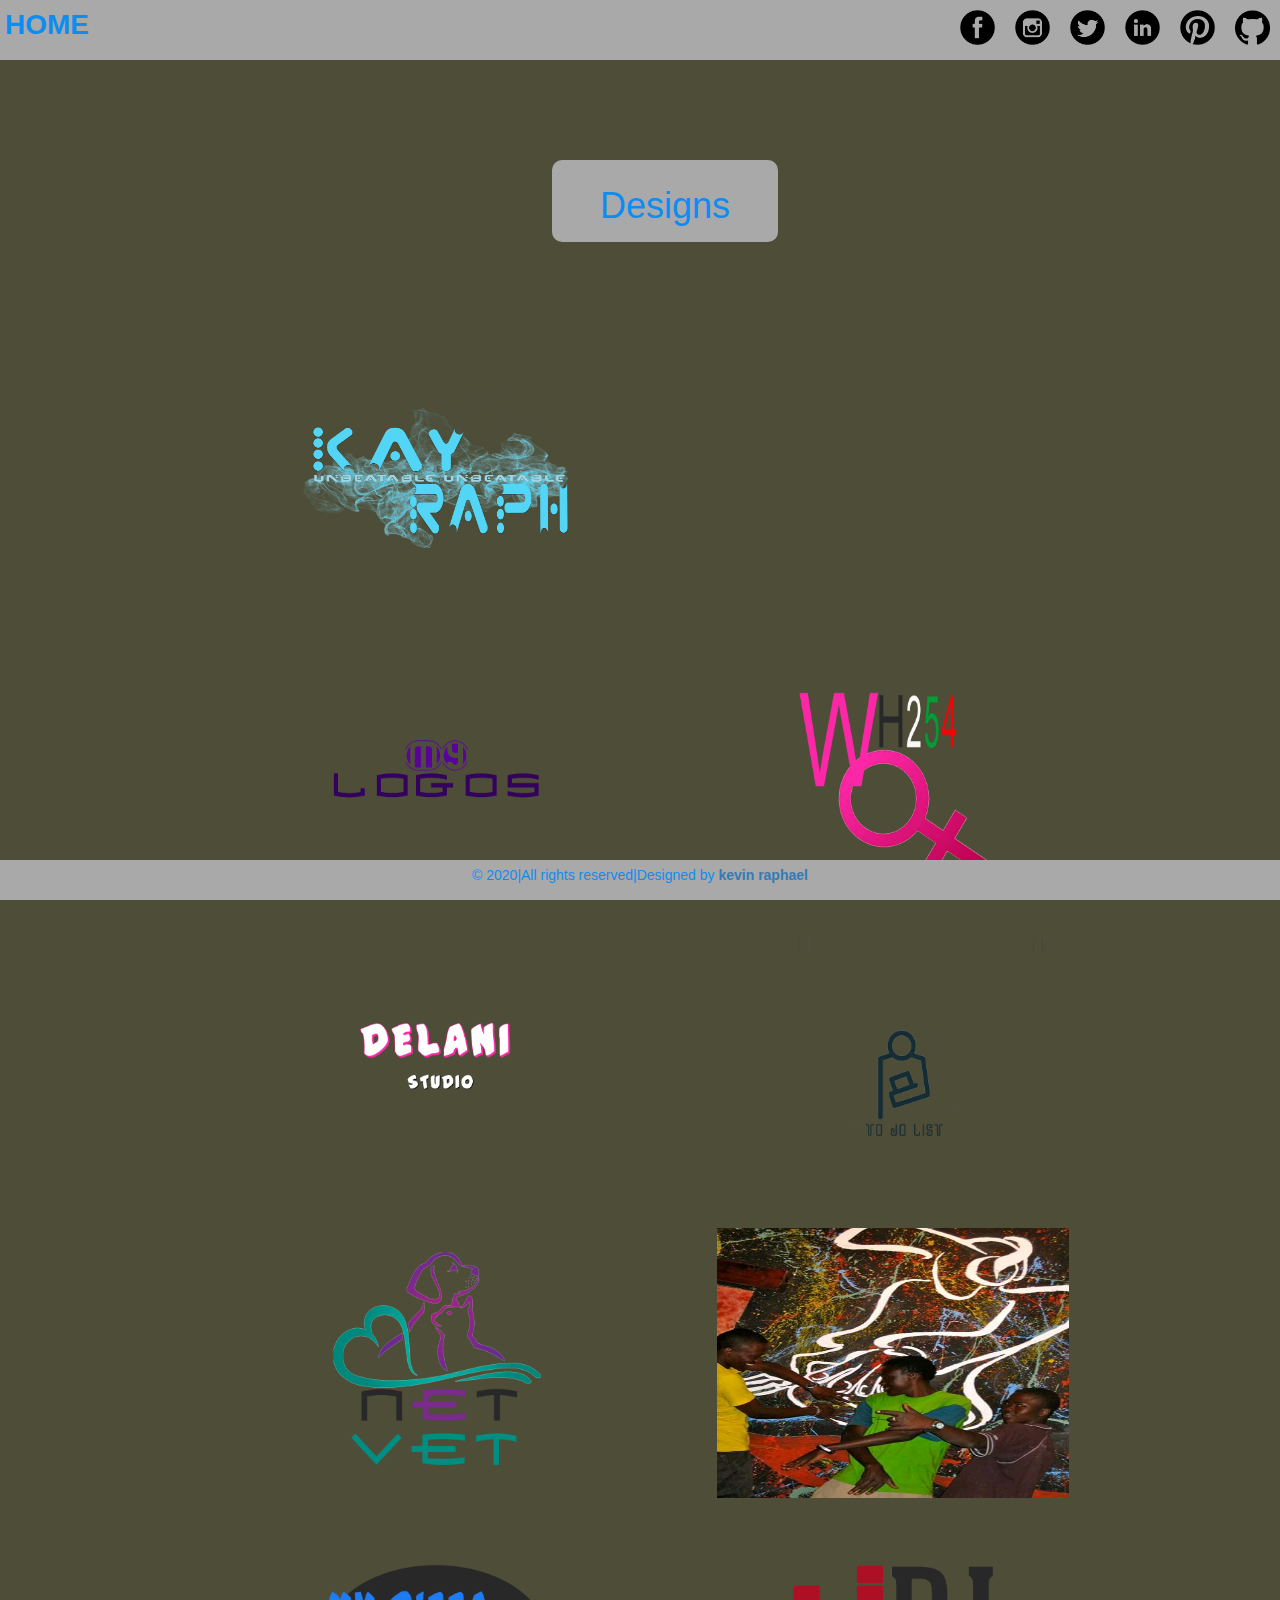
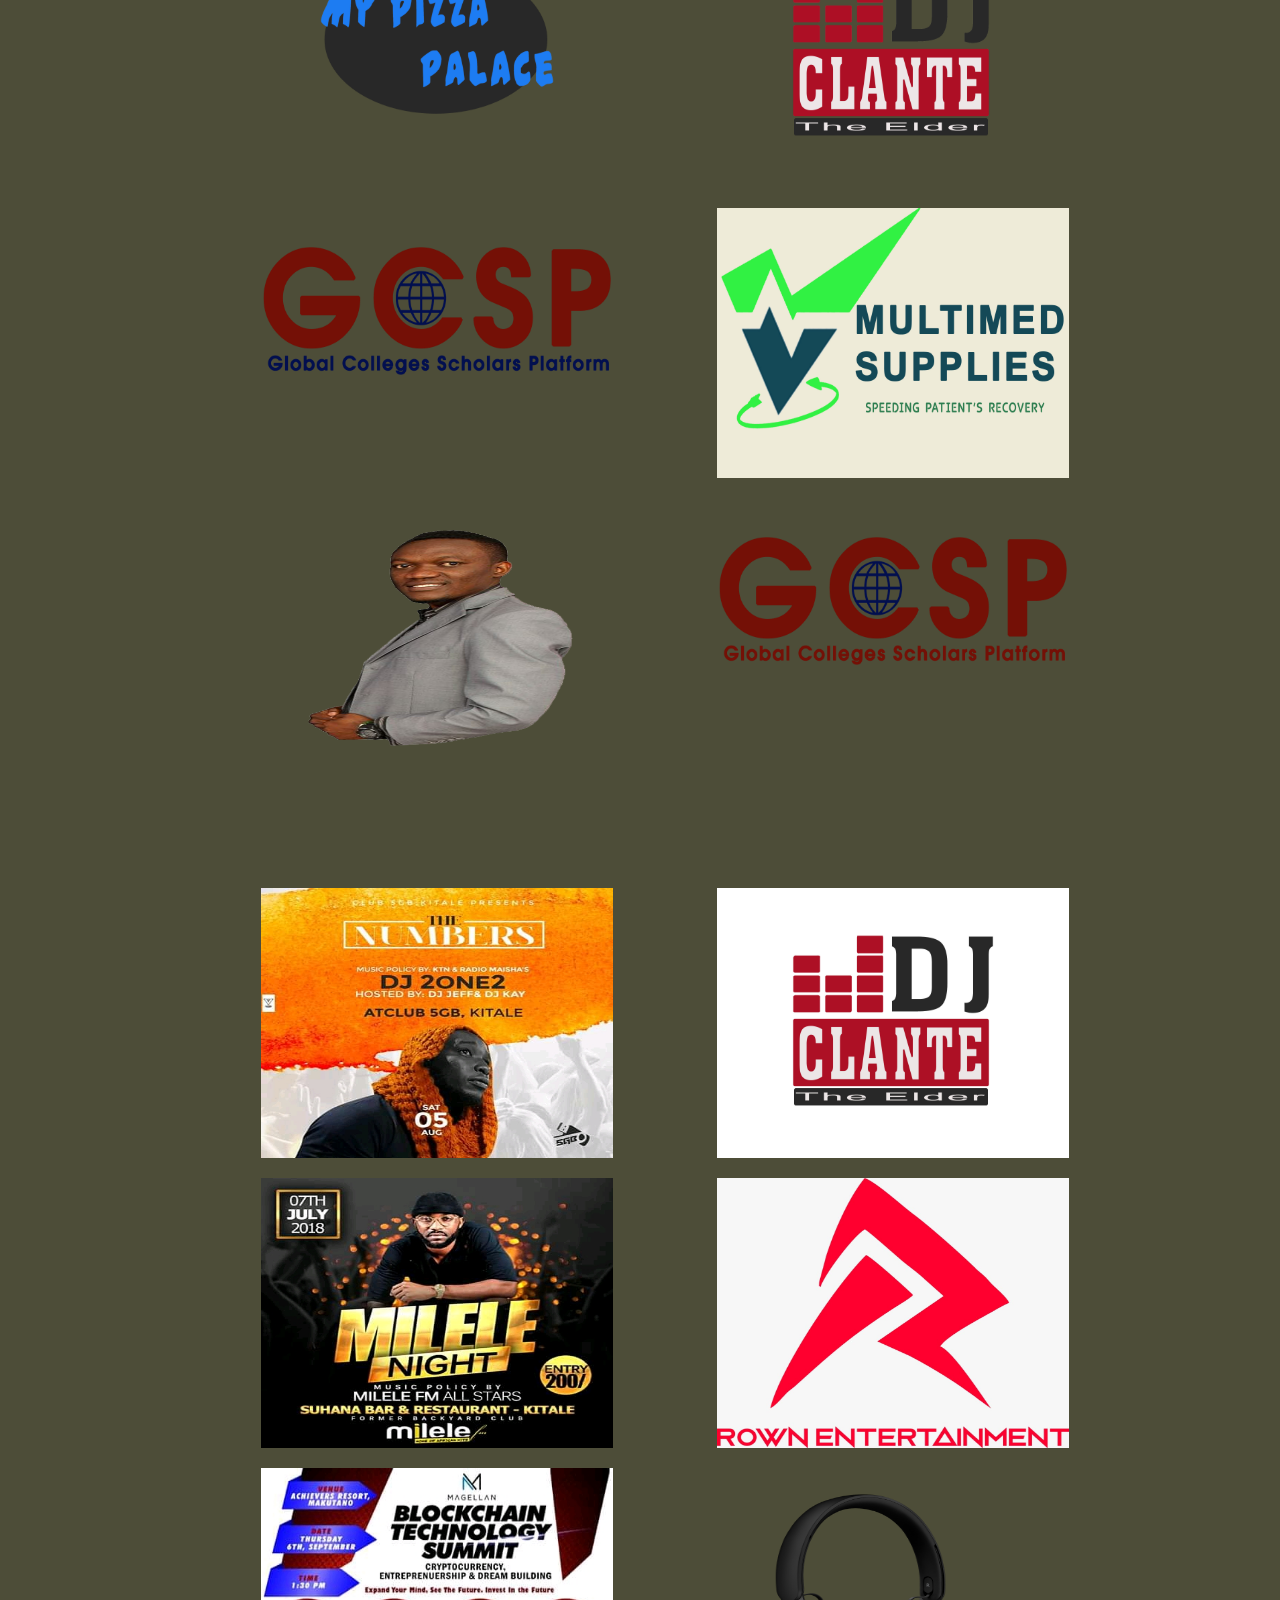
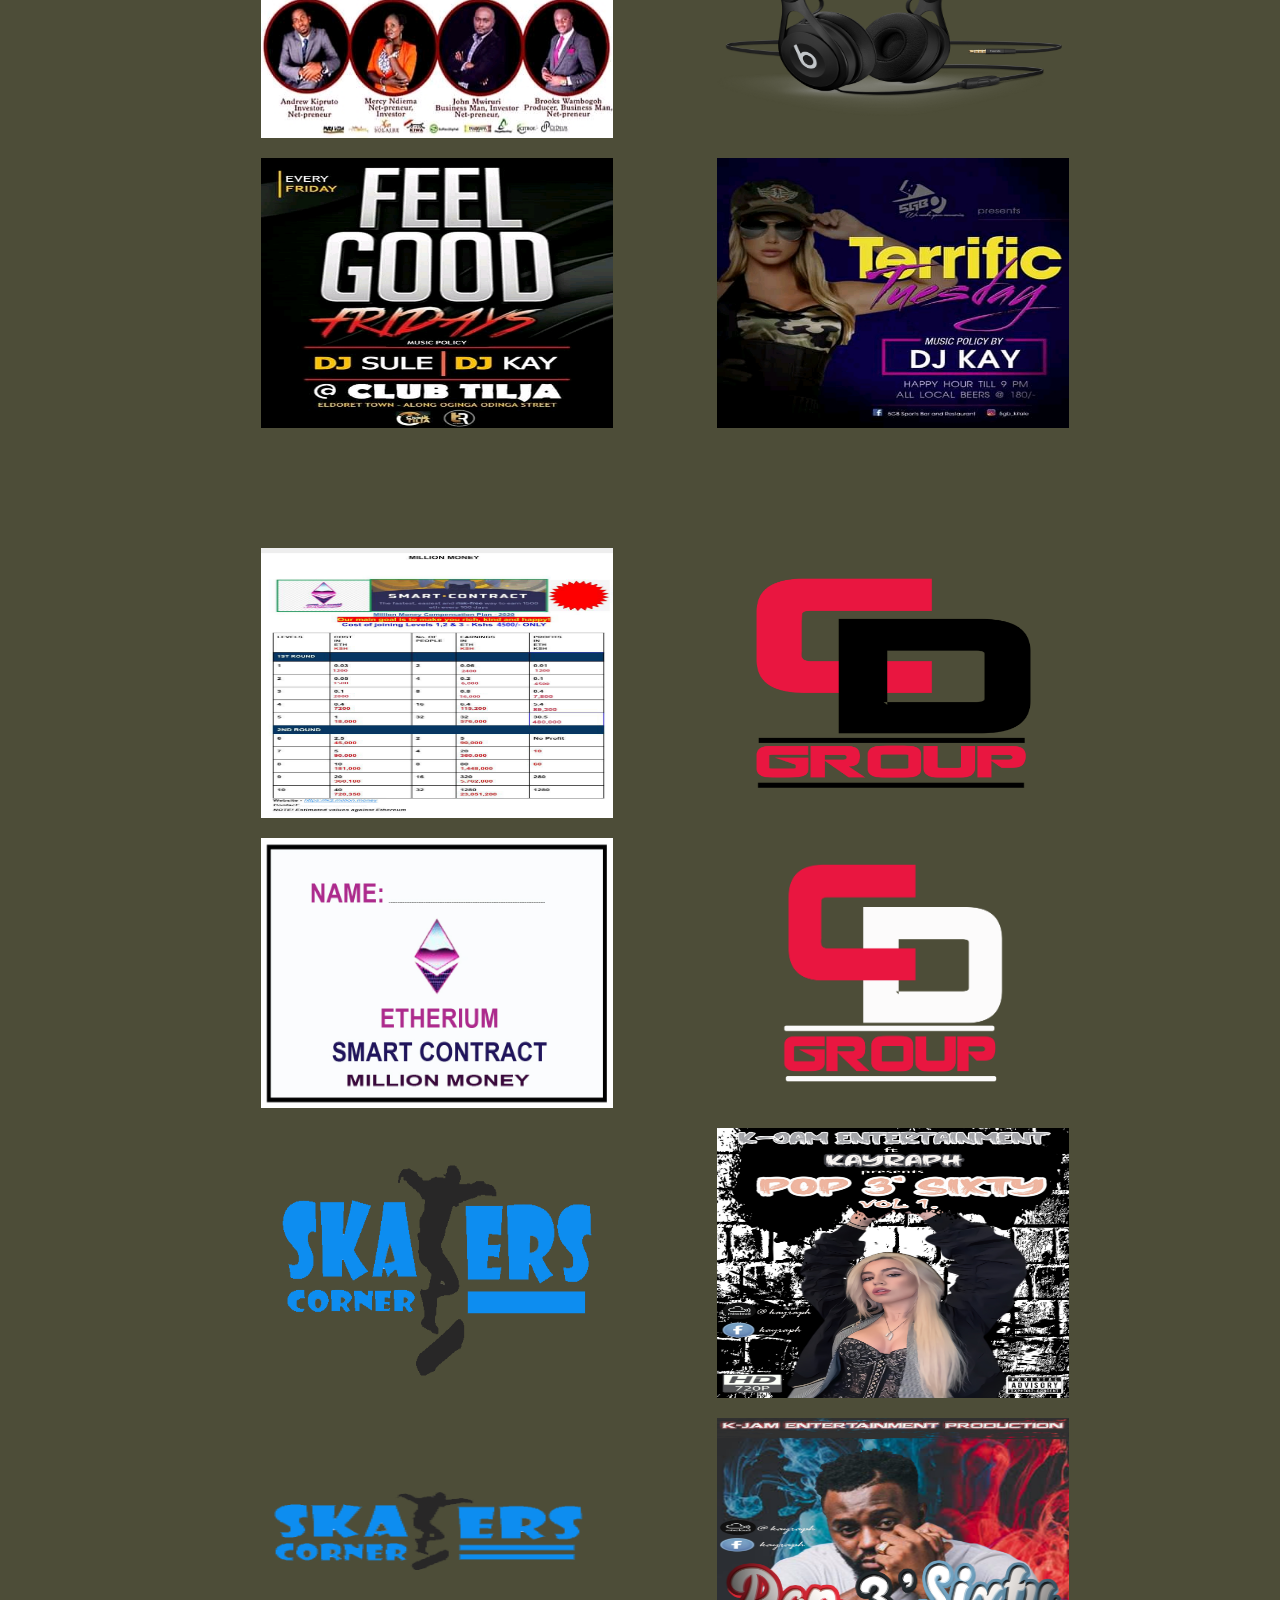
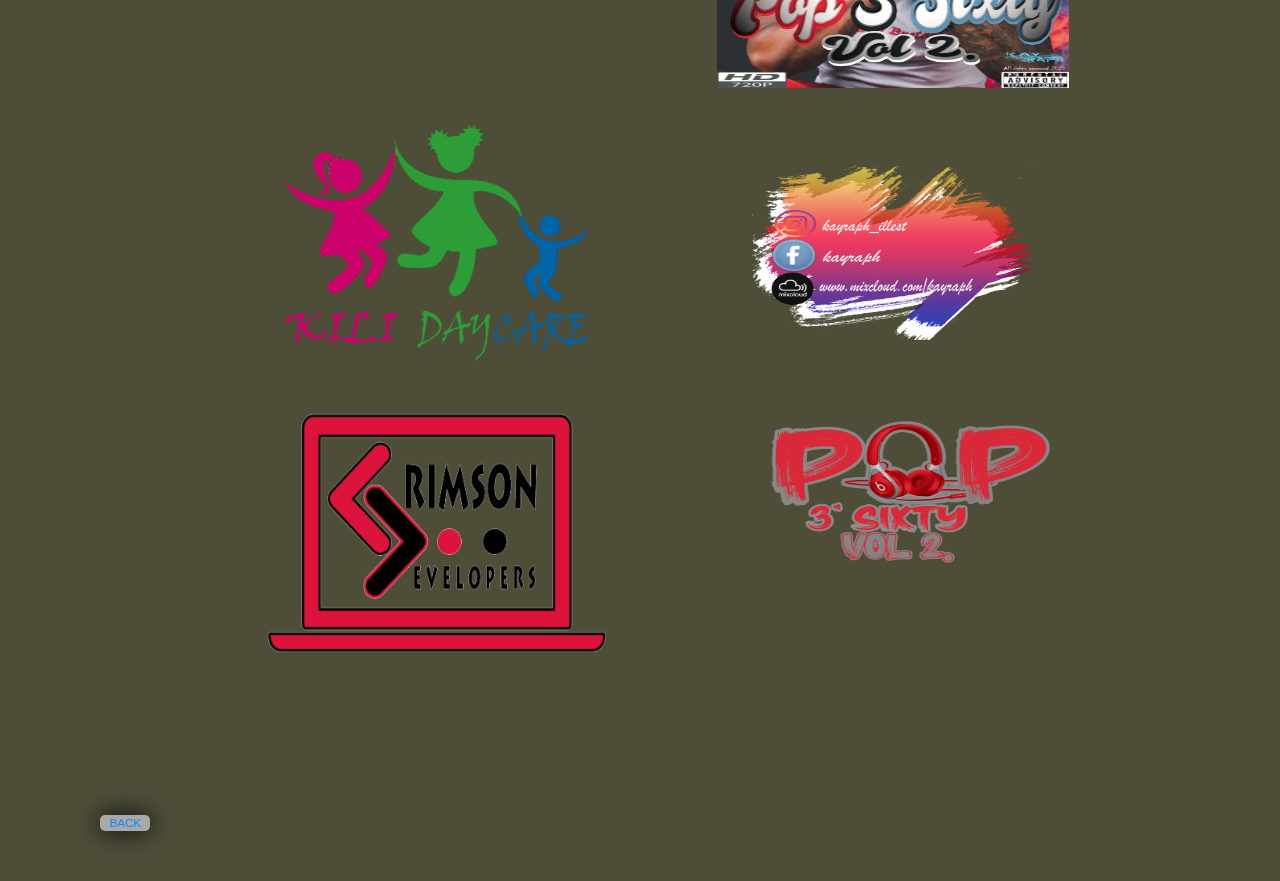
<file: design.html>
<!DOCTYPE html>
<html lang="en">
<head>
    <meta charset="UTF-8">
    <meta name="viewport" content="width=device-width, initial-scale=1.0">
    <link rel="stylesheet" href="https://maxcdn.bootstrapcdn.com/bootstrap/3.4.1/css/bootstrap.min.css">
    <script src="https://ajax.googleapis.com/ajax/libs/jquery/3.4.1/jquery.min.js"></script>
    <script src="https://maxcdn.bootstrapcdn.com/bootstrap/3.4.1/js/bootstrap.min.js"></script>
    <link
        href="https://fonts.googleapis.com/css?family=Baloo+Bhai|Bevan|Boogaloo|Bowlby+One+SC|Caveat+Brush|Changa+One|Chewy|Concert+One|Fredoka+One|Kumar+One|Lilita+One|Monoton|Nanum+Pen+Script|Patrick+Hand|Permanent+Marker|Rock+Salt|Rubik+Mono+One|Seymour+One|Sigmar+One|Special+Elite|Titan+One|Ultra&display=swap"
        rel="stylesheet">
    <link
        href="https://fonts.googleapis.com/css?family=Alfa+Slab+One|Amaranth|Anton|Baloo|Baloo+Bhai|Bowlby+One+SC|Calistoga|Concert+One|Fredoka+One|Fugaz+One|IBM+Plex+Mono|Modak|Pangolin|Rubik+Mono+One|Special+Elite|Varela+Round|Viga&display=swap"
        rel="stylesheet">
    <link href="css\style.css" rel="stylesheet" type="text/css">
    <link rel="icon" href="icon icons/cv.png">
    <script src="js\script.js"></script>
    <title>design</title>
    </head>
    <style>
        body
           {
            /* 
            background-image: url("img/drk.jpg");
            background-size: cover;
            background-attachment: fixed;
            background-repeat: no-repeat; */
            font-family: 'Trebuchet MS', 'Lucida Sans Unicode', 'Lucida Grande', 'Lucida Sans', Arial, sans-serif;
            ;
            margin: 0;
        }
    </style>
    
    <body style="background-color: rgb(77, 77, 56);">
        <div class="nav">
            <a href="index.html">
                <p style="float: left;">HOME</p>
            </a>
            <a href="https://github.com/Kay-raph"><img src="soc\gthub.png"></a>
            <a href="https://www.pinterest.com/kayraph/"><img src="soc\pint.png"></a>
            <a href="https://linkedin.com/in/kevin-mugita-13848b154"><img src="soc\linkin.png"></a>
            <a href="https://twitter.com/DjKay_25"><img src="soc\twee.png"></a>
            <a href="https://www.instagram.com/kayraph_illest/"><img src="soc\instag.png"></a>
            <a href="https://www.facebook.com/code.pappa.9"><img src="soc\face.png"></a>
        </div>
<div class="container"><br><br><br><br>
<div class="bot">
    <h1 style="text-align: center;">Designs</h1>
    </div>
    <div class="mgs">
        <div class="row">
            <div class="column">
                <img src="mydesigns\kay(unbeatable) (2).png" style="height: 30vh; width: 100%;"><br><br>
                <img src="mydesigns\mylogos.png" style="height: 30vh; width: 100%;"><br><br>
                <img src="mydesigns\delani.png" style="height: 30vh; width: 100%;"><br><br>
                <img src="mydesigns\netvet.png" style="height: 30vh; width:100%;"><br><br>
                <img src="mydesigns\pizalog.png" style="height: 30vh; width: 100%;"><br><br>
                <img src="mydesigns\ed1.png" style="height: 30vh; width: 100%;"><br><br>
                <img src="mydesigns\kay.png" style="height: 30vh; width: 100%;"><br><br>

            </div>
            <div class="column">
                <img src="mydesigns\wh254.png" style="height: 30vh; width: 100%;"><br><br>
                <img src="mydesigns\todo.png" style="height: 30vh; width: 100%;"><br><br>
                <img src="mydesigns\tues (2).jpg" style="width: 100%; height: 30vh;"><br><br>
                <img src="mydesigns\loko.png" style="height: 30vh; width: 100%;"><br><br>
                <img src="mydesigns\OKELO.jpg" style="height: 30vh; width: 100%;"><br><br>
                <img src="mydesigns\ed2.png" style="height: 30vh; width: 100%;"><br><br>

            </div>
            <div class="column">
                
                <img src="mydesigns\tues (3).jpg" style="width: 100%; height: 30vh;"><br><br>
                <img src="mydesigns\tues (4).jpg" style="width: 100%; height: 30vh;"><br><br>
                <img src="mydesigns\tues (5).jpg" style="width: 100%; height: 30vh;"><br><br>
                <img src="mydesigns\tues (6).jpg" style="width: 100%; height: 30vh;"><br><br>
                <!-- <img src="mydesigns\knya.jpg" style="width: 100%; height: 30vh;"><br><br> -->
            </div>
            <div class="column">
                
                <img src="mydesigns\loko 2.jpg" style="height: 30vh; width: 100%;"><br><br>
                <img src="mydesigns\rown.jpg" style="width: 100%; height: 30vh;"><br><br>
                <img src="mydesigns\black.png" style="height: 30vh; width: 100%;"><br><br>
                <img src="mydesigns\tues (1).jpg" style="width: 100%; height: 30vh;"><br><br>
                <!-- <img src="mydesigns\kny.png" style="height: 30vh; width: 100%;"><br><br> -->
            </div>
            <div class="column">
                <img src="mydesigns\ether.jpg" style="height: 30vh; width: 100%;"><br><br>
                <img src="mydesigns\davetag.jpg" style="height: 30vh; width: 100%;"><br><br>
                <img src="mydesigns\skaterr.png" style="height: 30vh; width: 100%;"><br><br>
                <img src="mydesigns\skate.png" style="height: 30vh; width: 100%;"><br><br>
                <img src="mydesigns\KILIDAYCARE.png" style="height: 30vh; width: 100%;"><br><br>
                <img src="mydesigns\cdg22.png" style="height: 30vh; width: 100%;"><br><br>
            </div>
           <div class="column">
                <img src="mydesigns\cdg1.png" style="height: 30vh; width: 100%;"><br><br>
                <img src="mydesigns\cdg2.png" style="height: 30vh; width: 100%;"><br><br>
                <img src="mydesigns\po1.jpg" style="height: 30vh; width: 100%;"><br><br>
                <img src="mydesigns\pop2.jpg" style="height: 30vh; width: 100%;"><br><br>
                <img src="mydesigns\splash.png" style="height: 30vh; width: 100%;"><br><br>
                <img src="mydesigns\red.png" style="height: 30vh; width: 100%;"><br><br>
           </div>
        </div>
    </div><br>
    <div class="bck"><a style="text-decoration: none;" href="projects.html"><b>
                <h4>BACK</h4>
            </b></a></div><br>
        </div>
        <div class="footer">
            <p>&copy 2020|All rights reserved|Designed by <a href="https://github.com/Kay-raph"><b>kevin raphael</b></a></p>
        </div>
</body>
</html>
</file>
